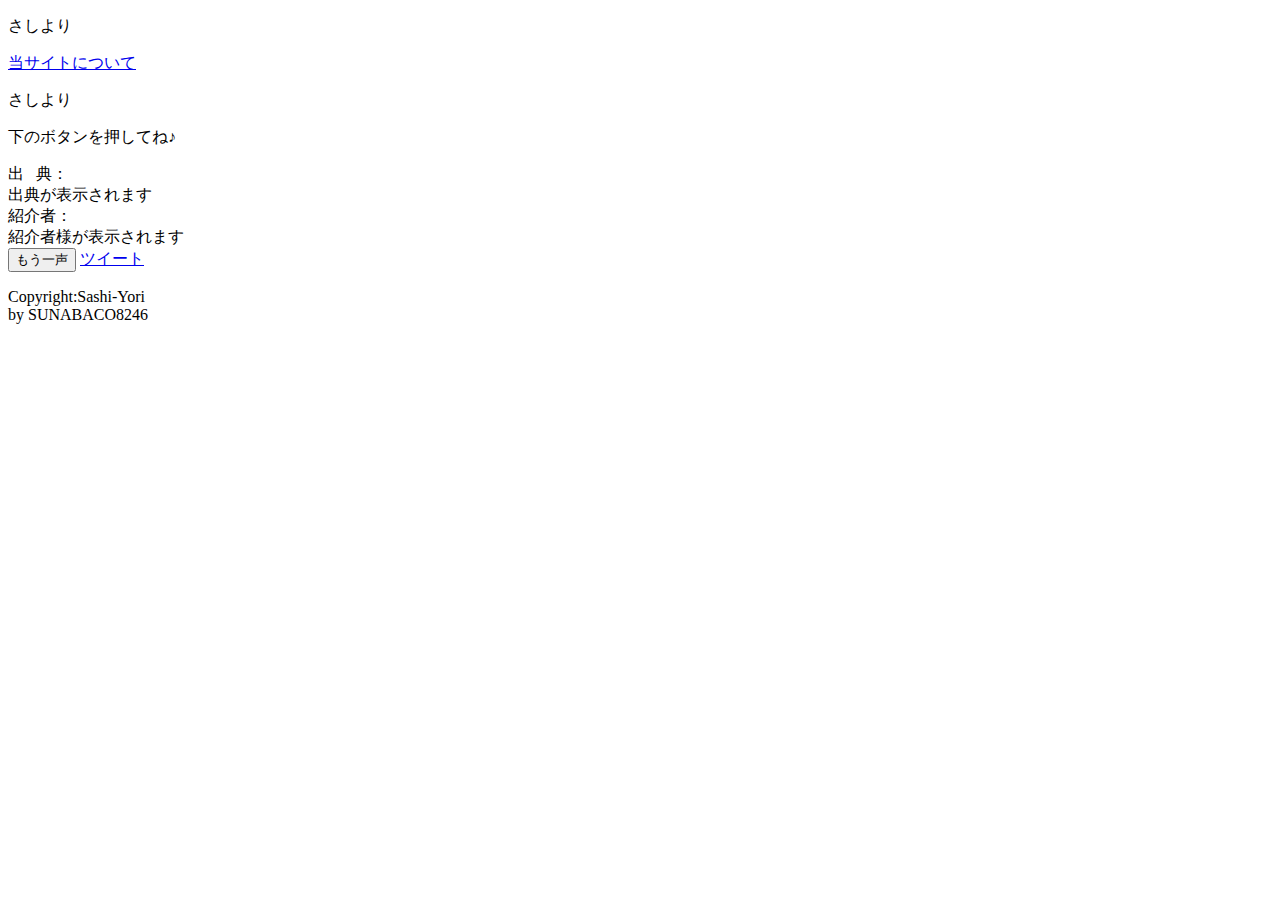
<file: templates/html base.html>
<!DOCTYPE html>
<html lang="en">
<head>
    <meta charset="UTF-8">
    <meta name="viewport" content="width=device-width, initial-scale=1.0">
    <title>母の言葉sunakake</title>

    <link rel="stylesheet" href="../css/style.css">
    
    
</head>
<body>




    <!-- <body style="background-color: #f5f3f5f1;"></body> -->


    <!-- <header>母の言葉</header> -->



    <!-- <div class="id"><img src="../img/thumb_01.png"></div>


    <div>
        <a href="#" class="btn-square-soft">前へ</a>
        <a href="#" class="btn-square-soft">次へ</a>

    </div>  

    <footer>Copyright Text</footer> -->




    <!-- 全体を包むコンテナ始 -->
<div class="container">

    <!-- ヘッダー始 -->
    <div class="header">
      <p class="header_logo">さしより</p>
      <p class="swich_link"><a href="about">当サイトについて</a></p>
    </div>
    <!-- ヘッダー終 -->
  
    <!-- サイトタイトル始 -->
    <div class="title">
      <div class="logo">さしより</div>
    </div>
    <!-- サイトタイトル終 -->
  
    <!-- コンテンツ始 -->
    <div class="contents">
      <!-- 本文 -->
      <div class="section_1">
        <p class="item">
          <span id="word">下のボタンを押してね♪</span>        
      </p> 
      </div>
  
      <!-- 出典と紹介者 -->
      <div class="section_2">
        <div class="note_head">出&nbsp;&nbsp;&nbsp;典：</div><div class="note"><span id="source_text">出典が表示されます</span></div>
        <div class="note_head">紹介者：</div><div class="note"><span id="introducer_text"><a hred="#">紹介者様が表示されます</a></span></div>
      </div>
  
    
  <!--ボタン-->
  <div class="section_3">
    <!--もう一声ボタン-->
    <!--絶対必要なのはbutton部分にonclickをつけてあげるのと、JSで書き換える場所に固有のidをつけてあげることです。-->
    <input class="next btn-circle-border" type="button" value="もう一声" onclick="post_word()">
  
    <!--ツイートボタン-->
    
    <a href="#" class="tweet btn-circle-border" id="twitter_button">ツイート</a>  
    </div>
    
  </div>
  
  <!-- コンテンツ終 -->
  
  
    <div class="bottom">
  
    </div> 
  
  </div>
      <!-- コピーライトコンテナ -->
      <div class="footer">
        <!-- コピーライト -->
        <p class="copyright">Copyright:Sashi-Yori<br>by SUNABACO8246</p>
      </div>
    
  <!-- 全体を包むるコンテナ終 -->
    
    
    </body>
</html>
</file>
<file: css/style.css>
header {
    font-family: "ヒラギノ丸ゴ ProN", "Hiragino Maru Gothic ProN";
    font-size: 50px;
    height: 60px;
    widows: 100%;
    text-align: left;
    color: white;
    background-color: #ffcdd2;
}


.box {
    background-color: thistle;
}


.id img {
    margin-top: 20px;
    margin-left: 340px;
    border-radius: 20px;
    width: 800px;
    height: 500px;
}


.btn-square-soft {
    margin-top: 20px;
    margin-bottom: 20px;
    margin-left: 400px;
    display: inline-block;
    position: relative;
    text-decoration: none;
    color: #f9a9ae;
    width: 120px;
    height: 50px;
    line-height: 50px;
    border-radius: 5px;
    text-align: center;
    overflow: hidden;
    font-weight: bold;
    background: linear-gradient(#fed6e3 0%, #ffaaaa 100%);
    text-shadow: 1px 1px 1px rgba(255, 255, 255, 0.66);
    box-shadow: 0 1px 1px rgba(0, 0, 0, 0.28);
}

.btn-square-soft:active {
    /*押したとき*/
    -webkit-transform: translateY(2px);
    transform: translateY(2px);
    /*沈むように*/
    box-shadow: 0 0 1px rgba(0, 0, 0, 0.15);
    background-image: linear-gradient(#fed6e3 0%, #ffbcbc 100%);
    /*グラデーションを明るく*/
}








footer {
    color: silver;
    text-align: right;
    bottom: 0;
    left: 0;
    width: 100%;
    height: 30px;
    background-color: #ffcdd2;
}
</file>
